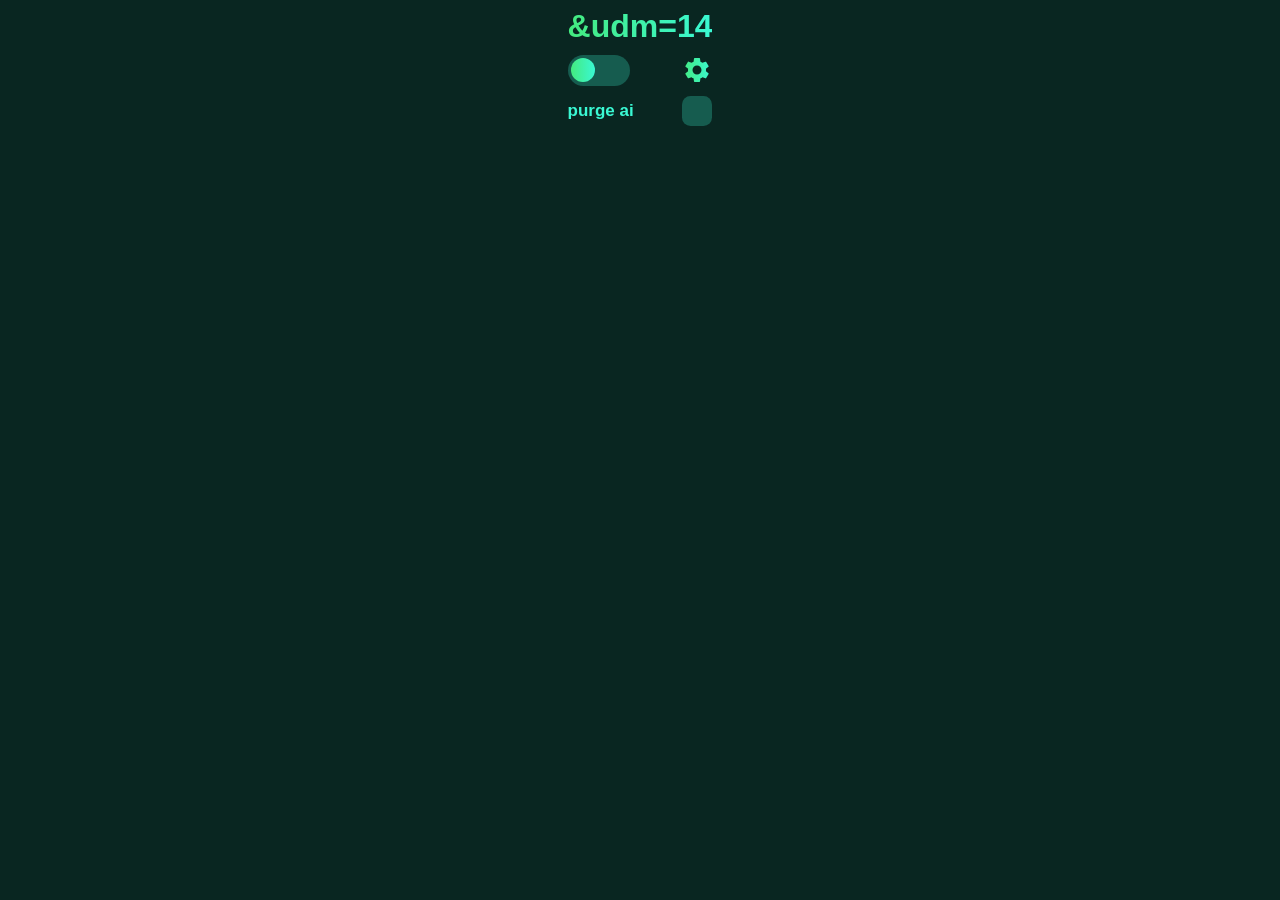
<file: popup/popup.html>
<!DOCTYPE html>
<html lang="en">
  <head>
    <meta charset="UTF-8">
    <meta name="viewport" content="width=device-width, initial-scale=1.0">
    <title>&amp;udm=14</title>
    <link rel="stylesheet" href="popup.css">
  </head>
  <body>
    <h1>&udm=14</h1>
    <div class="option">
      <label class="switch no-transition">
        <input type="checkbox" id="toggler" aria-label="Enable udm=14">
        <span class="slider"></span>
      </label>
      <input type="checkbox" class="cog no-transition" id="settings" title="Show more settings" aria-label="Show more settings">
    </div>
    <div class="option">
      <span title="Attempts to remove as many AI features as possible">purge ai</span>
      <input type="checkbox" class="check no-transition" id="purge-ai" aria-label="Remove as many AI features as possible">
    </div>
    <div class="option extra" hidden>
      <span title="Append -ai to searches to potentially remove AI results">-ai</span>
      <input type="checkbox" class="check no-transition" id="minus-ai" aria-label="Append -ai to searches">
    </div>
    <div class="option extra" hidden>
      <span title="Removes the All tab from searches">all tab</span>
      <input type="checkbox" class="check no-transition" id="all-tab" aria-label="Remove the All tab">
    </div>
    <script src="popup.js"></script>
  </body>
</html>
</file>
<file: popup/popup.css>
h1 {
  margin: 0 0 10px;
  text-align: center;
  font-family: "Google Sans", sans-serif;
  background-image: linear-gradient(to right, #44ea7f, #3af8d3);
  background-clip: text;
  color: transparent;
}

body {
  width: fit-content;
  margin: 0 auto;
  padding: 8px 18px 12px;
  background-color: #092621;
}

div {
  max-width: fit-content;
  margin-left: auto;
  margin-right: auto;
}

.switch {
  --secondary-container: #1f806e;
  font-size: 17px;
  position: relative;
  display: inline-block;
  width: 3.7em;
  height: 1.8em;
}

.switch input {
  opacity: 0;
  width: 0;
  height: 0;
}

.slider {
  position: absolute;
  cursor: pointer;
  top: 0;
  left: 0;
  right: 0;
  bottom: 0;
  background-color: #165c4f;
  transition: .2s;
  border-radius: 30px;
}

.slider:before {
  position: absolute;
  content: "";
  height: 1.4em;
  width: 1.4em;
  border-radius: 20px;
  left: 0.2em;
  bottom: 0.2em;
  background-color: transparent;
  background-image: linear-gradient(to right, #44ea7f, #3af8d3);
  transition: .4s;
}

input:checked + .slider {
  background-color: var(--secondary-container);
}

input:focus-visible + .slider {
  outline: 2px solid #3af8d3;
  outline-offset: 2px;
}

input:checked + .slider:before {
  transform: translateX(1.9em);
}

.switch.no-transition .slider,
.switch.no-transition .slider:before {
  transition: none;
}

.option {
  max-width: none;
  display: flex;
  align-items: center;
  justify-content: space-between;
  margin-top: 10px;
  font-size: 17px;
  font-family: "Google Sans", sans-serif;
  font-weight: bold;
  color: #3af8d3;
}

h1 + .option {
  margin-top: 0;
}

.option[hidden] {
  display: none;
}

.option span[title] {
  cursor: help;
}

.check {
  appearance: none;
  font-size: inherit;
  width: 1.8em;
  height: 1.8em;
  margin: 0;
  display: grid;
  place-content: center;
  border-radius: 0.5em;
  background-color: #165c4f;
  cursor: pointer;
  transition: .2s;
}

.check::before {
  content: "";
  width: 1.1em;
  height: 1.1em;
  background-image: linear-gradient(to right, #44ea7f, #3af8d3);
  clip-path: polygon(14% 44%, 0 65%, 50% 100%, 100% 16%, 80% 0%, 43% 62%);
  transform: scale(0);
  transition: .2s;
}

.check:checked {
  background-color: var(--secondary-container, #1f806e);
}

.check:checked::before {
  transform: scale(1);
}

.check:focus-visible {
  outline: 2px solid #3af8d3;
  outline-offset: 2px;
}

.check.no-transition,
.check.no-transition::before {
  transition: none;
}

.cog {
  appearance: none;
  font-size: inherit;
  width: 1.8em;
  height: 1.8em;
  margin: 0;
  display: grid;
  place-content: center;
  border-radius: 0.5em;
  cursor: pointer;
}

.cog::before {
  content: "";
  width: 1.8em;
  height: 1.8em;
  background-image: linear-gradient(to right, #44ea7f, #3af8d3);
  mask: url("data:image/svg+xml,%3Csvg xmlns='http://www.w3.org/2000/svg' viewBox='0 0 24 24'%3E%3Cpath d='M19.14 12.94c.04-.3.06-.61.06-.94 0-.32-.02-.64-.07-.94l2.03-1.58c.18-.14.23-.41.12-.61l-1.92-3.32c-.12-.22-.37-.29-.59-.22l-2.39.96c-.5-.38-1.03-.7-1.62-.94l-.36-2.54c-.04-.24-.24-.41-.48-.41h-3.84c-.24 0-.43.17-.47.41l-.36 2.54c-.59.24-1.13.57-1.62.94l-2.39-.96c-.22-.08-.47 0-.59.22L2.74 8.87c-.12.21-.08.47.12.61l2.03 1.58c-.05.3-.09.63-.09.94s.02.64.07.94l-2.03 1.58c-.18.14-.23.41-.12.61l1.92 3.32c.12.22.37.29.59.22l2.39-.96c.5.38 1.03.7 1.62.94l.36 2.54c.05.24.24.41.48.41h3.84c.24 0 .44-.17.47-.41l.36-2.54c.59-.24 1.13-.56 1.62-.94l2.39.96c.22.08.47 0 .59-.22l1.92-3.32c.12-.22.07-.47-.12-.61l-2.01-1.58zM12 15.6c-1.98 0-3.6-1.62-3.6-3.6s1.62-3.6 3.6-3.6 3.6 1.62 3.6 3.6-1.62 3.6-3.6 3.6z'/%3E%3C/svg%3E") center / contain no-repeat;
  transform: rotate(var(--turn, 0deg));
  transition: .3s;
}

.cog:focus-visible {
  outline: 2px solid #3af8d3;
  outline-offset: 2px;
}

.cog.no-transition::before {
  transition: none;
}

/* Forced colors (Firefox "Override colors", Windows contrast themes) drop gradients and force
   backgrounds, which left only the labels visible. Redraw everything in system colors. */
@media (forced-colors: active) {
  h1, .slider, .slider:before, .check, .check::before, .cog::before {
    forced-color-adjust: none;
  }

  h1 {
    background: none;
    color: CanvasText;
  }

  .slider, .check {
    background: Canvas;
    box-shadow: inset 0 0 0 2px ButtonText;
  }

  .slider:before, .check::before, .cog::before {
    background: ButtonText;
  }

  input:checked + .slider, .check:checked {
    background: Highlight;
    box-shadow: none;
  }

  input:checked + .slider:before, .check:checked::before {
    background: HighlightText;
  }
}
</file>
